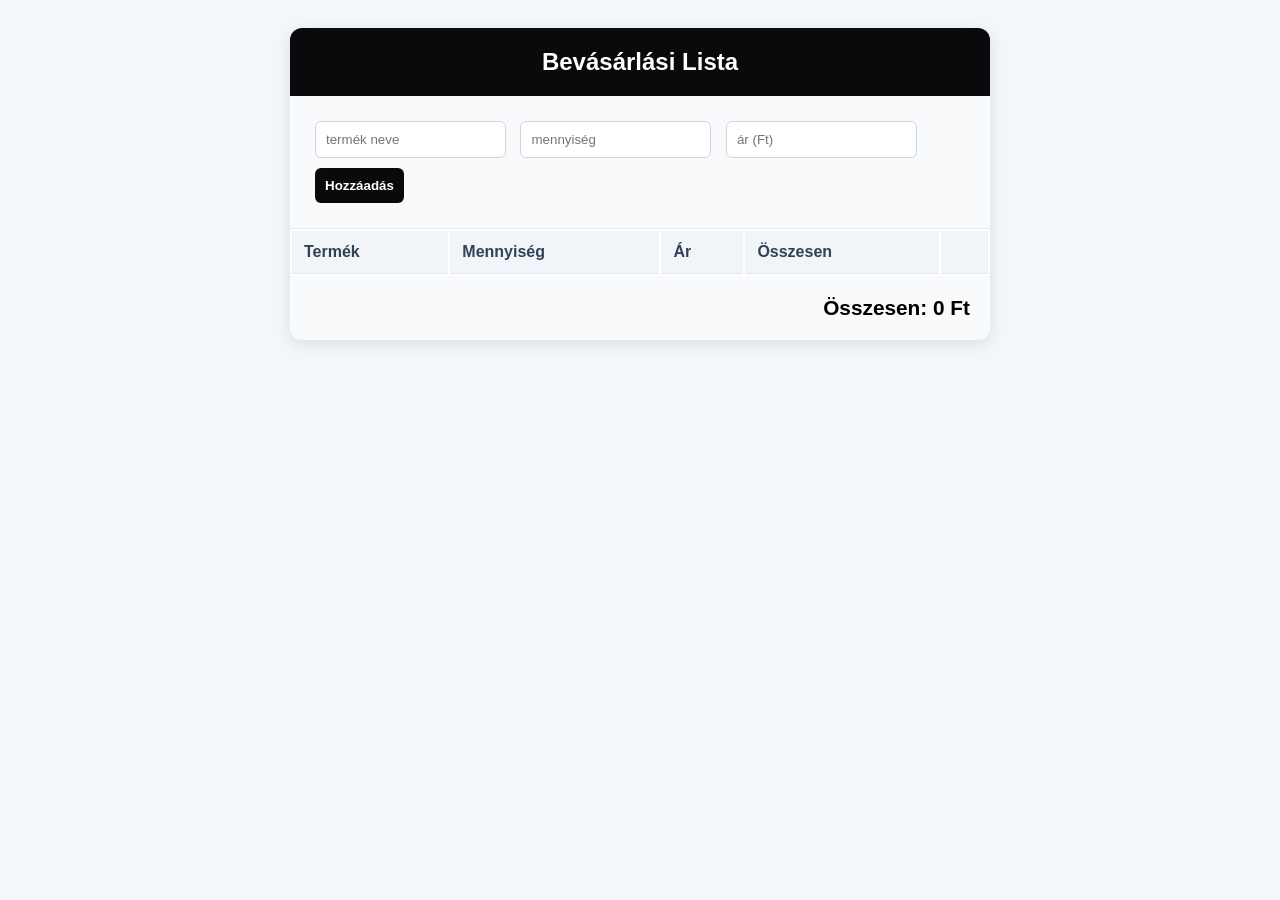
<file: index.html>
<!DOCTYPE html>
<html lang="en">
<head>
    <meta charset="UTF-8">
    <meta name="viewport" content="width=device-width, initial-scale=1.0">
    <link rel="stylesheet" href="style.css">

    <title>Lista</title>
</head>
<body>
    <div class="container">
    <header>
      <h1>Bevásárlási Lista</h1>
    </header>

    <div class="add-item">
      <input type="text" id="itemName" placeholder="termék neve">
      <input type="number" id="quantity" placeholder="mennyiség">
      <input type="number" id="price" placeholder="ár (Ft)">
      <button onclick="addItem()">Hozzáadás</button>
    </div>

    <table id="shoppingTable">
      <thead>
        <tr>
          <th>Termék</th>
          <th>Mennyiség</th>
          <th>Ár</th>
          <th>Összesen</th>
          <th></th>
        </tr>
      </thead>
      <tbody id="itemList"></tbody>
      
    </table>

    <div class="total">
      Összesen: <span id="totalAmount"> 0</span> Ft
    </div>
  </div>
  <script src="code.js"></script>
</body>
</html>
</file>
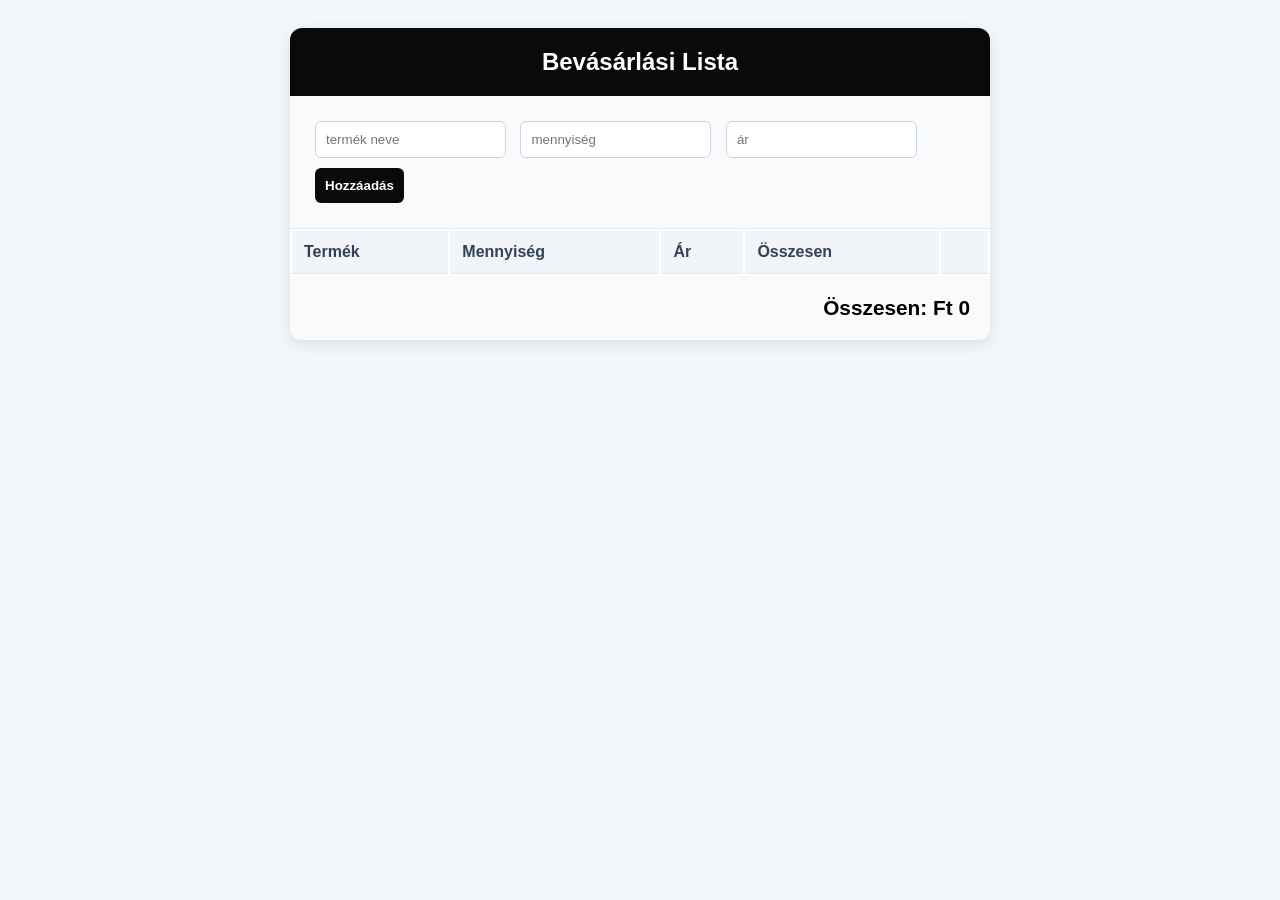
<file: shopping_list.html>
<!DOCTYPE html>
<html lang="en">
<head>
    <meta charset="UTF-8">
    <meta name="viewport" content="width=device-width, initial-scale=1.0">
    <link rel="stylesheet" href="style.css">
    <title>Lista</title>
</head>
<body>
    <div class="container">
    <header>
      <h1>Bevásárlási Lista</h1>
    </header>

    <div class="add-item">
      <input type="text" id="itemName" placeholder="termék neve">
      <input type="number" id="quantity" placeholder="mennyiség">
      <input type="number" id="price" placeholder="ár">
      <button onclick="addItem()">Hozzáadás</button>
    </div>

    <table id="shoppingTable">
      <thead>
        <tr>
          <th>Termék</th>
          <th>Mennyiség</th>
          <th>Ár</th>
          <th>Összesen</th>
          <th></th>
        </tr>
      </thead>
      <tbody id="itemList"></tbody>
    </table>

    <div class="total">
      Összesen: Ft<span id="totalAmount"> 0</span>
    </div>
  </div>
</body>
</html>
</file>
<file: style.css>
body {
      font-family: 'Segoe UI', sans-serif;
      background: #f4f7fa;
      padding: 20px;
    }
    .container {
      max-width: 700px;
      margin: 0 auto;
      background: white;
      border-radius: 12px;
      box-shadow: 0 4px 15px rgba(0,0,0,0.1);
      overflow: hidden;
        
    }
    header {
      background: #0a0a0c;
      color: white;
      padding: 20px;
      text-align: center;
    }
    h1 { 
        margin: 0;
        font-size: 24px; 
    }

    .add-item {
      padding: 20px;
      background: #f8fafc;
      border-bottom: 1px solid #e2e8f0;
    }

    input, button {
      padding: 10px;
      margin: 5px;
      border: 1px solid #cbd5e1;
      border-radius: 6px;
    }
 

    button {
      background: #0a0a0c;
      color: white;
      border: none;
      cursor: pointer;
      font-weight: bold;
    }

    
    button:hover {
         background: #858397;
         }

    table {
      width: 100%;
     
    }

    th, td {
      padding: 12px;
      text-align: left;
      border-bottom: 1px solid #e2e8f0;
    }


    th {
      background: #f1f5f9;
      font-weight: 600;
      color: #334155;
    }

    tr:hover {
         background: #f8fafc; 
        }

    .total {
      padding: 20px;
      background: #f8fafc;
      font-size: 1.3rem;
      font-weight: bold;
      text-align: right;
    }
</file>
